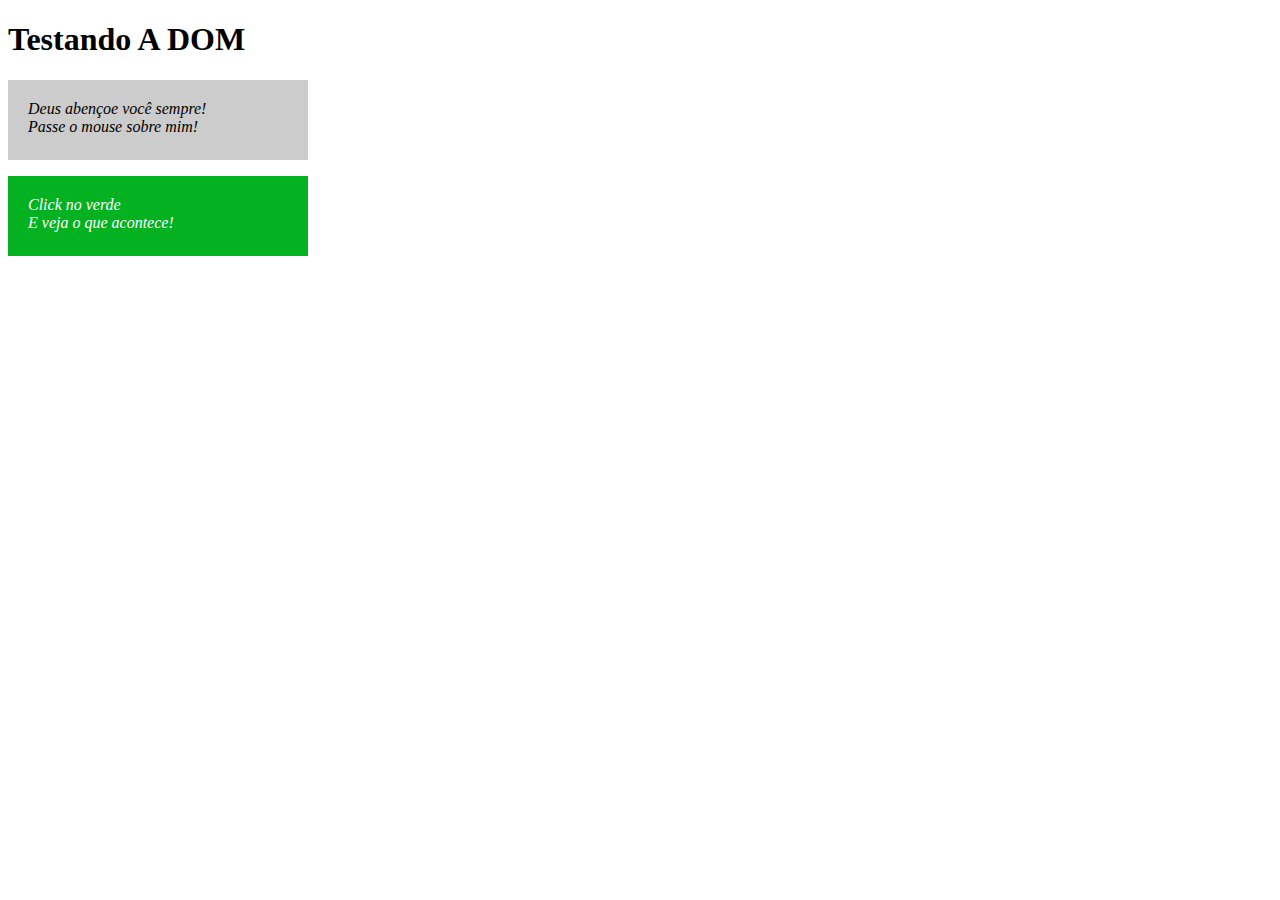
<file: Modulo01/index.html>
<!DOCTYPE html>
<html lang="pt-br">
<head>
    <meta charset="UTF-8">
    <meta name="viewport" content="width=device-width, initial-scale=1.0">
    <link rel="stylesheet" href="estilo.css" >
    <title>Manipulando a DOM</title>
</head>
<body>
  <h1>Testando A DOM</h1>
  <div class="gray"> 
    <p>Deus abençoe você sempre!
    <br>Passe o mouse sobre mim!</p>
  </div>

  <div class="green"> 
    <p>Click no verde 
    <br>E veja o que acontece!</p>
  </div>



    <script
  src="https://code.jquery.com/jquery-3.5.1.min.js"
  integrity="sha256-9/aliU8dGd2tb6OSsuzixeV4y/faTqgFtohetphbbj0="
  crossorigin="anonymous"></script>
  
  <script src="query.js"></script>
</body>
</html>
</file>
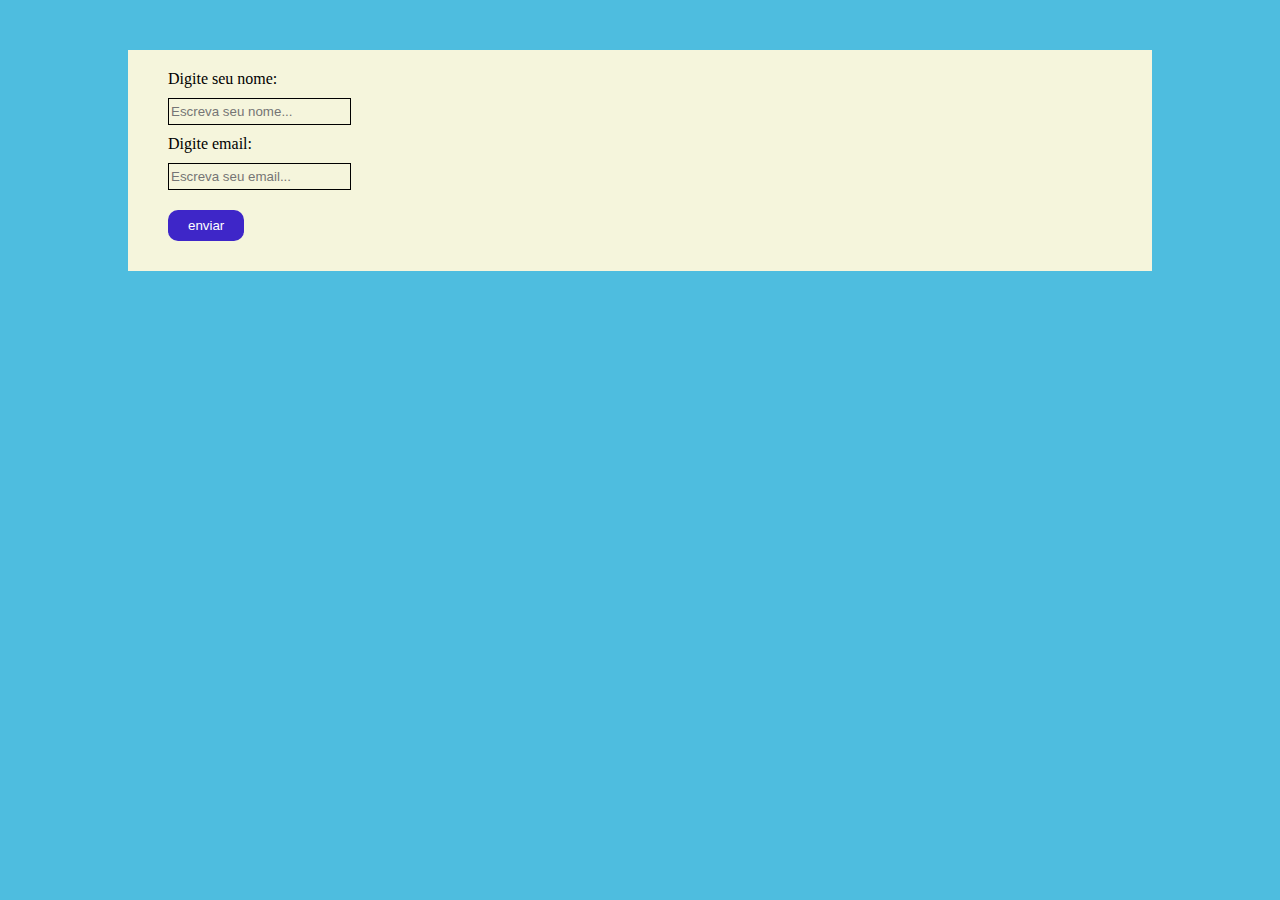
<file: Modulo02/index.html>
<!DOCTYPE html>
<html lang="en">
<head>
    <meta charset="UTF-8">
    <meta name="viewport" content="width=device-width, initial-scale=1.0">
    <link rel="stylesheet" href="style.css">
    <title>Validando Formulario</title>
</head>
<body>

<div class="container">
  <div class="center">
    <label for="">Digite seu nome:</label>  
    <input type="text" placeholder="Escreva seu nome..." class="nome">

    <label for="">Digite email:</label>  
    <input type="email" placeholder="Escreva seu email..." class="email">

    <input type="button" value="enviar" class="envio">
    <div id="texto"></div>
  </div>
</div>

<script
  src="https://code.jquery.com/jquery-3.5.1.min.js"
  integrity="sha256-9/aliU8dGd2tb6OSsuzixeV4y/faTqgFtohetphbbj0="
  crossorigin="anonymous"></script>
  
  <script src="app.js"></script>
</body>
</html>
</file>
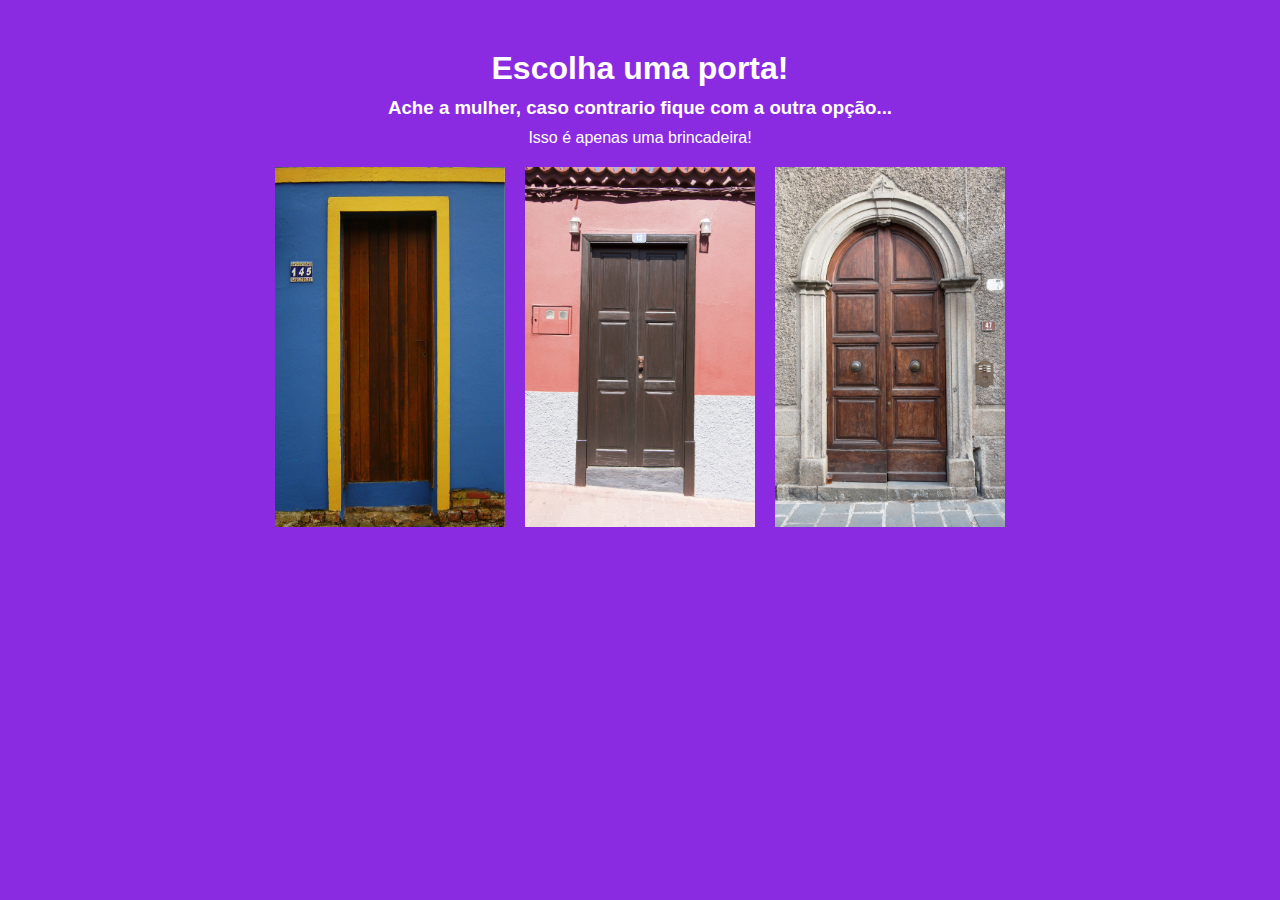
<file: Modulo03/index.html>
<!DOCTYPE html>
<html lang="pt-br">
<head>
    <meta charset="UTF-8">
    <meta name="viewport" content="width=device-width, initial-scale=1.0">
    <link rel="stylesheet" href="estilo.css">
    <title></title>
</head>
<body>
    <h1>Escolha uma porta!</h1>
    <h3>Ache a mulher, caso contrario fique com a outra opção...</h3>
    <p>Isso é apenas uma brincadeira!</p>
    <div class="container">
    <img src="door-172175_1920.jpg" alt="porta01" id="01">
  
    <img src="door-1934127_1920.jpg" alt="porta02"
    id="02">

    <img src="door-983783_1920.jpg" alt="porta03"
    id="03">

  
  
    </div>
    <div class="resposta">
        <div id="text"></div>
     </div>
<script
  src="https://code.jquery.com/jquery-3.5.1.min.js"
  integrity="sha256-9/aliU8dGd2tb6OSsuzixeV4y/faTqgFtohetphbbj0="
  crossorigin="anonymous"></script>
    <script src="app.js"></script>
</body>
</html>
</file>
<file: Modulo01/estilo.css>
.gray{width:300px;height: 80px;
background-color: #ccc;
}

 p{font-weight: 500;
font-style: italic;padding: 20px;}

.green{background-color: rgb(4, 177, 33);
    width:300px;height: 80px;color:#fff;}
</file>
<file: Modulo02/style.css>
*{margin: 0; padding: 0;box-sizing: border-box;}

body{background-color:rgb(78, 189, 223);width: 100%;}

input{margin: 10px;display: block; padding: 5px 2px 5px 2px;margin-left: 20px; border: 1px solid #000;background: none;}

input[type=button]{margin-top: 20px;
    padding:8px 20px 8px 20px;
    border-radius: 10px;border: none;
    background: rgb(62, 38, 200);color: #fff;}

input[type=button]:hover{background: rgb(52, 34, 149);}

.container{width: 80%;margin: 0 auto;}

label{ margin-left: 20px;}
.container .center{
    background-color: beige;margin-top: 50px;padding: 20px;}
</file>
<file: Modulo03/estilo.css>
*{padding: 0px;margin: 0;box-sizing: border-box;font-family: sans-serif;}

body{background-color: blueviolet;}

h1{color: #FFf;padding: 50px 0px 10px 0px;text-align: center;}
h3, p{color: #FFf;padding-bottom: 10px;text-align: center;}

.container{width: 80%;margin: 0 auto;display: flex;
justify-content: center;}

img{width:250px; height: 380px; padding: 10px;}

.resposta{width: 500px;padding: 10px;background-color: cornflowerblue;display: none;}

#text{color:#fff;display: block;text-align: center;
font-weight: bold;}
</file>
